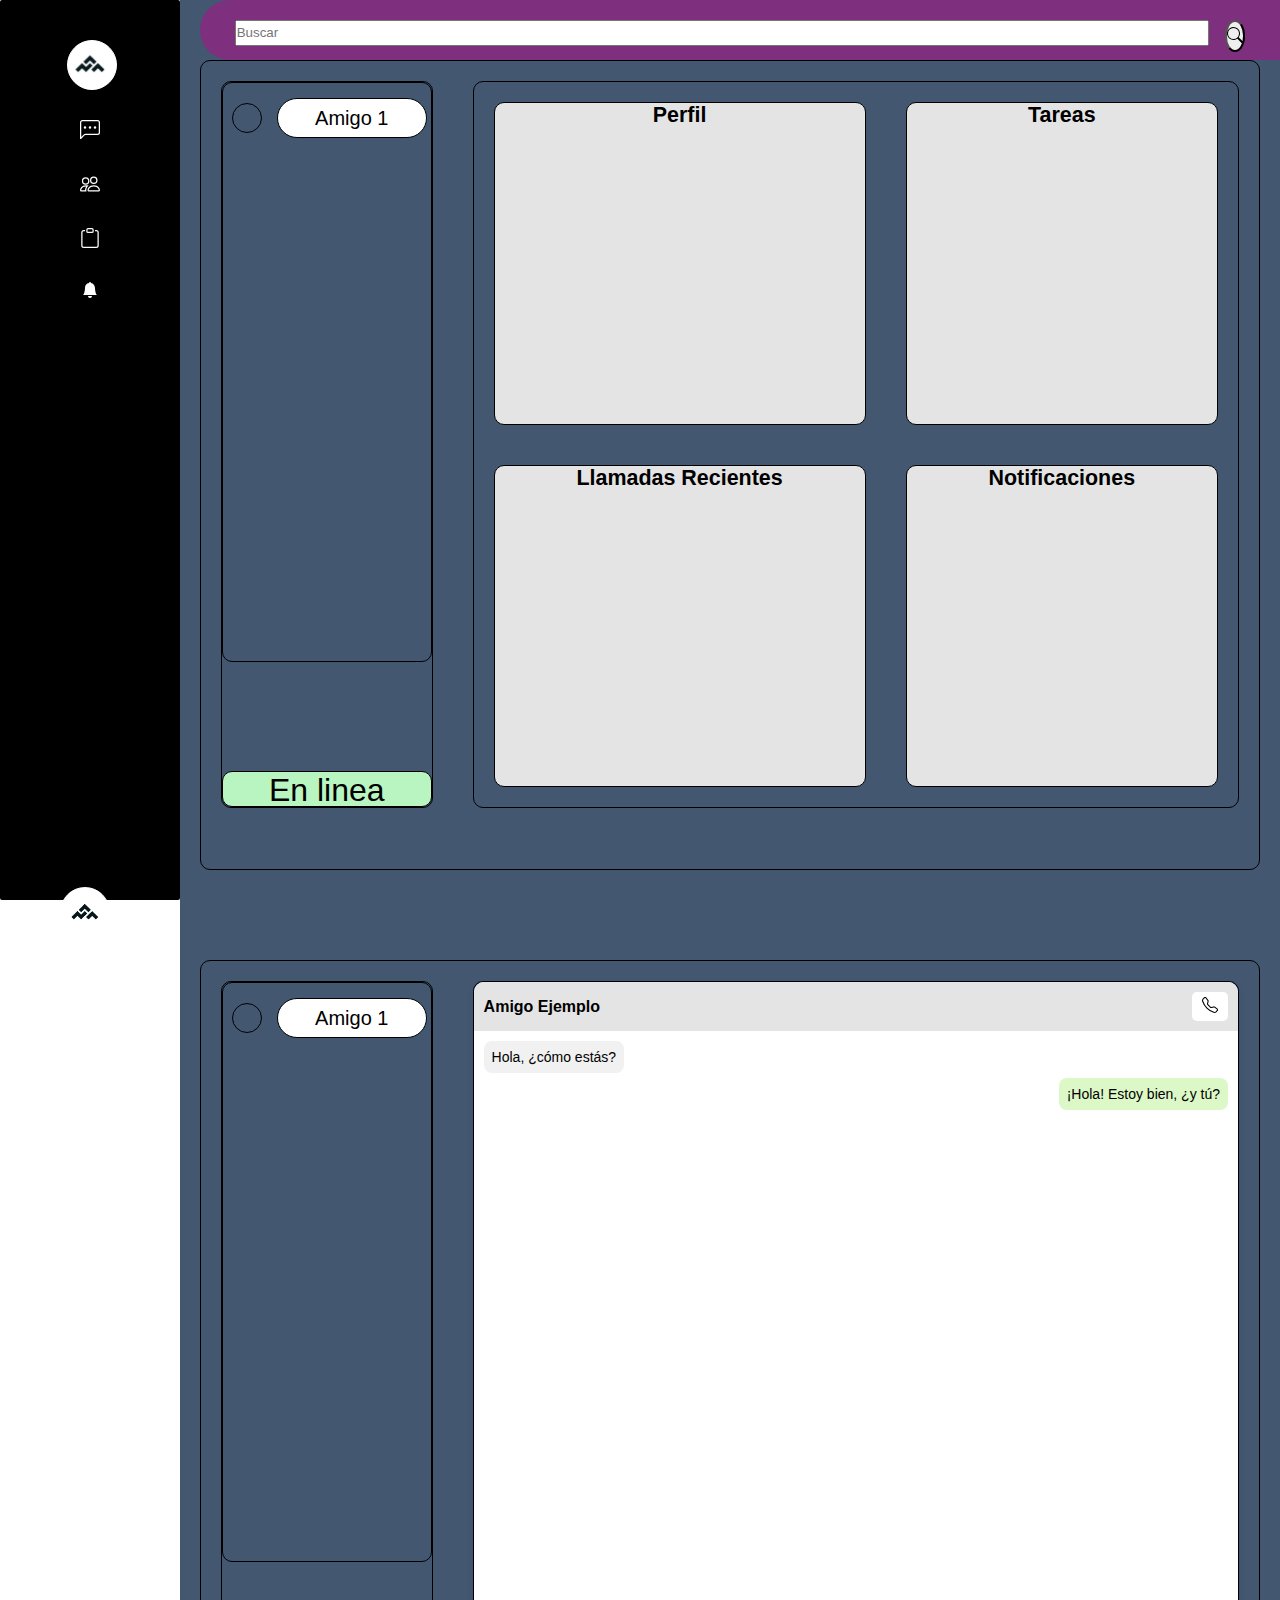
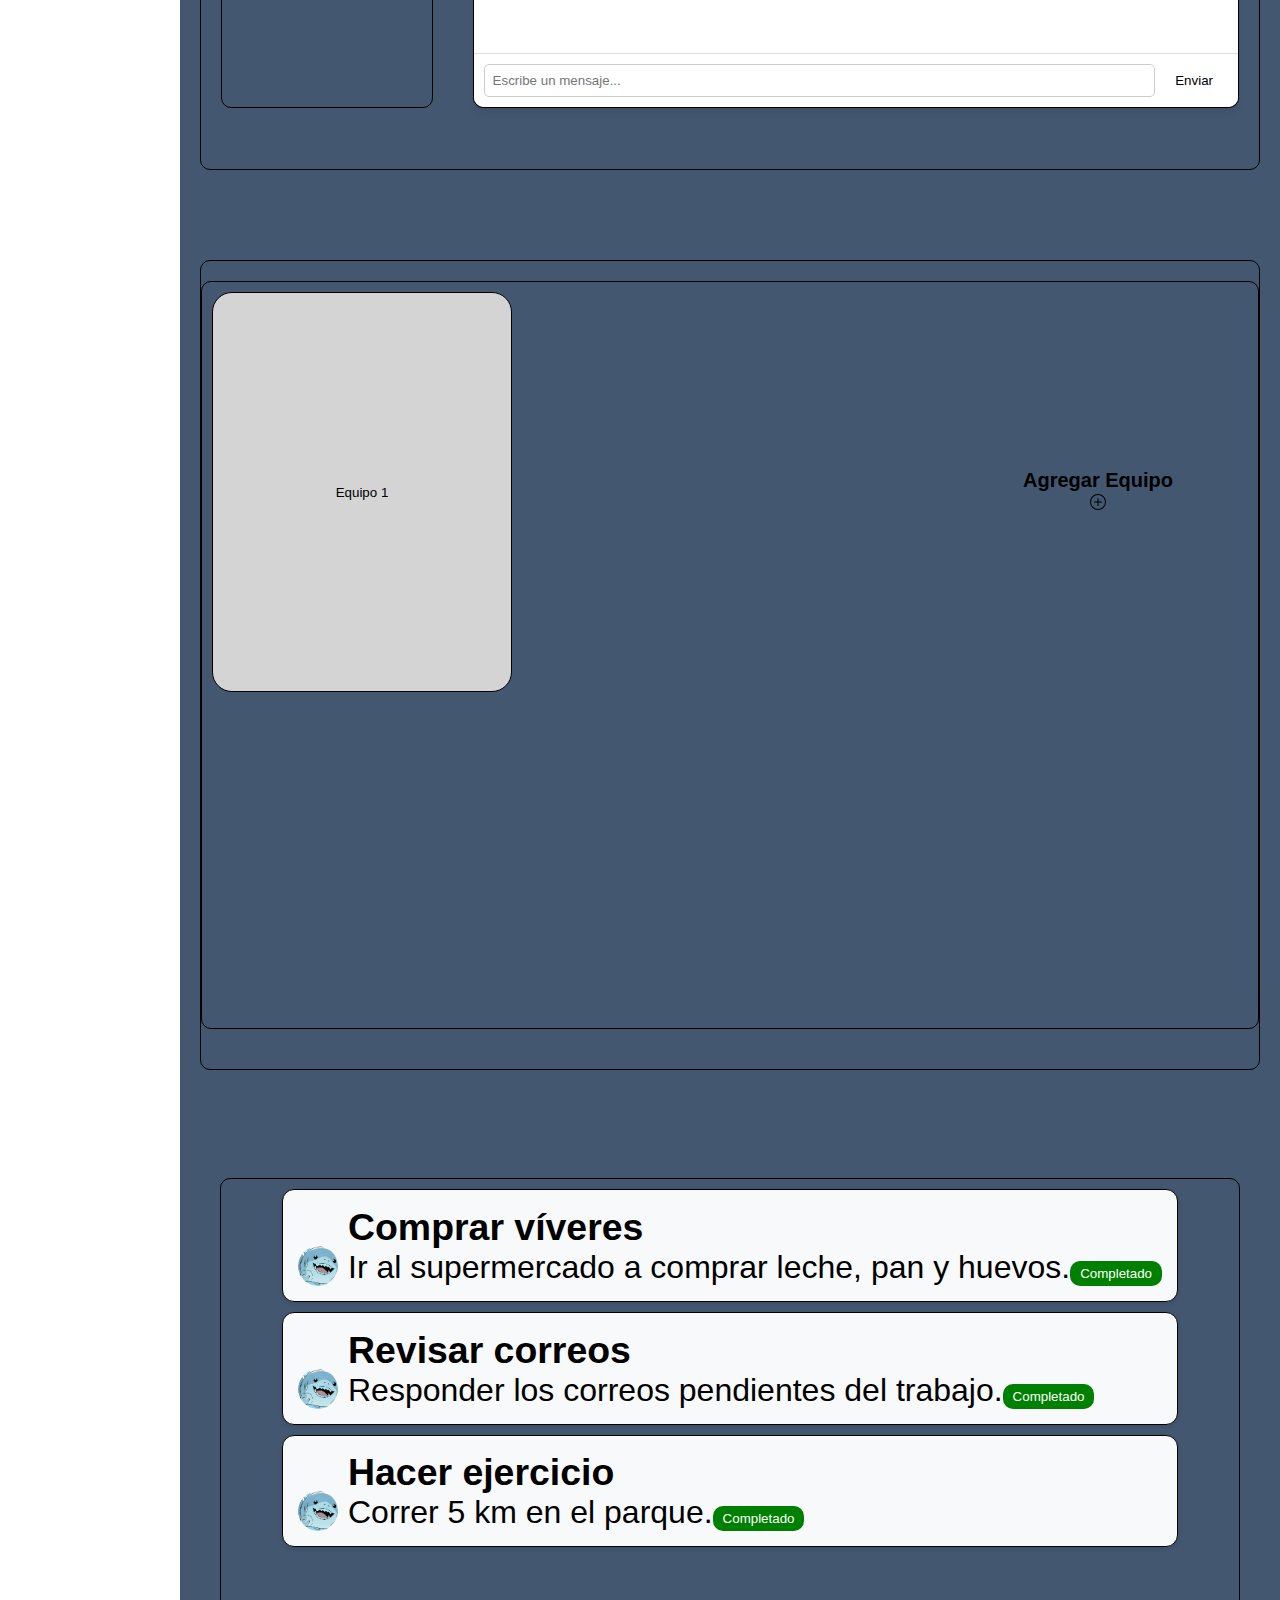
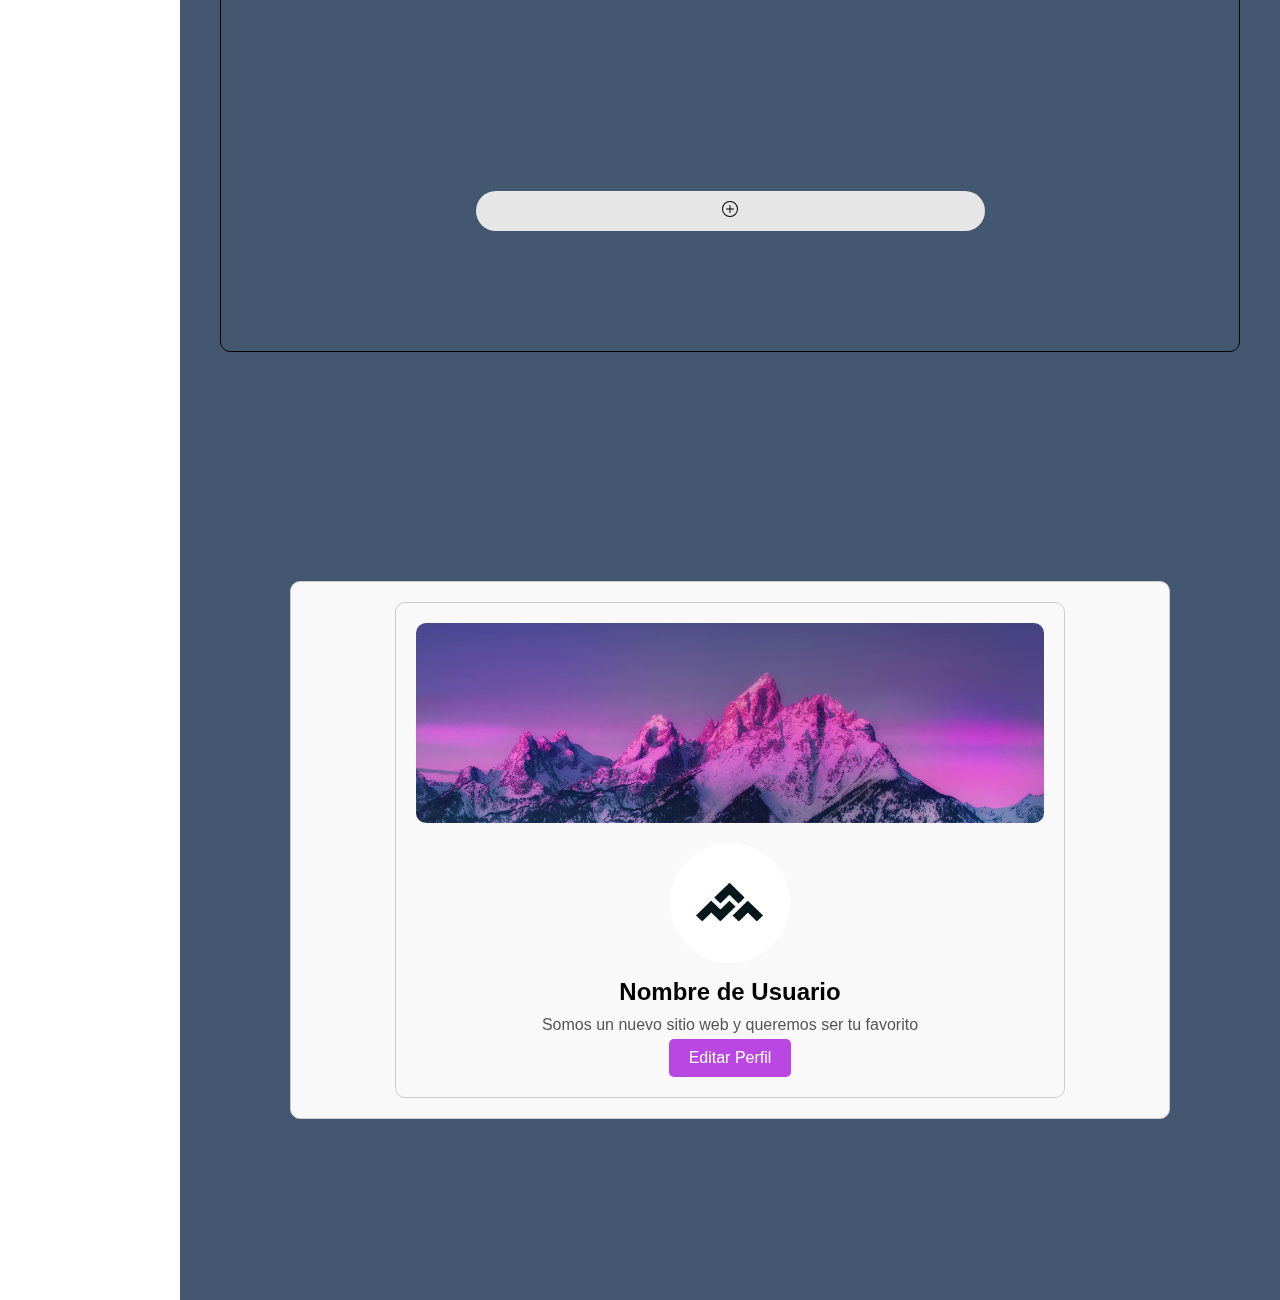
<file: HTML/index.html>
<!DOCTYPE html>
<html lang="es">
<head>
    <meta charset="UTF-8">
    <meta name="viewport" content="width=device-width, initial-scale=1.0">
    <title>Konekt</title>
    <link rel="stylesheet" href="../CSS/style.css">
</head>
<body>
    <nav class="upperNav">
        <form action="" id="buscar">
            <input type="text" name="buscar" id="buscar" placeholder="Buscar">
            <button type="button" class="searchButton"><svg xmlns="http://www.w3.org/2000/svg" width="16" height="16" fill="currentColor" class="bi bi-search" viewBox="0 0 16 16">
                <path d="M11.742 10.344a6.5 6.5 0 1 0-1.397 1.398h-.001q.044.06.098.115l3.85 3.85a1 1 0 0 0 1.415-1.414l-3.85-3.85a1 1 0 0 0-.115-.1zM12 6.5a5.5 5.5 0 1 1-11 0 5.5 5.5 0 0 1 11 0"/>
              </svg></button>
        </form>
    </nav>
    <nav>
        <a href="#inicio" id="logo"><div class="logoNav"></div></a>
        <a href="#mensajes"><svg xmlns="http://www.w3.org/2000/svg" width="20" height="20" fill="currentColor" class="bi bi-chat-left-dots" viewBox="0 0 16 16">
            <path d="M14 1a1 1 0 0 1 1 1v8a1 1 0 0 1-1 1H4.414A2 2 0 0 0 3 11.586l-2 2V2a1 1 0 0 1 1-1zM2 0a2 2 0 0 0-2 2v12.793a.5.5 0 0 0 .854.353l2.853-2.853A1 1 0 0 1 4.414 12H14a2 2 0 0 0 2-2V2a2 2 0 0 0-2-2z"/>
            <path d="M5 6a1 1 0 1 1-2 0 1 1 0 0 1 2 0m4 0a1 1 0 1 1-2 0 1 1 0 0 1 2 0m4 0a1 1 0 1 1-2 0 1 1 0 0 1 2 0"/>
        </svg></a>
        <a href="#equipo"><svg xmlns="http://www.w3.org/2000/svg" width="20" height="20" fill="currentColor" class="bi bi-people" viewBox="0 0 16 16">
            <path d="M15 14s1 0 1-1-1-4-5-4-5 3-5 4 1 1 1 1zm-7.978-1L7 12.996c.001-.264.167-1.03.76-1.72C8.312 10.629 9.282 10 11 10c1.717 0 2.687.63 3.24 1.276.593.69.758 1.457.76 1.72l-.008.002-.014.002zM11 7a2 2 0 1 0 0-4 2 2 0 0 0 0 4m3-2a3 3 0 1 1-6 0 3 3 0 0 1 6 0M6.936 9.28a6 6 0 0 0-1.23-.247A7 7 0 0 0 5 9c-4 0-5 3-5 4q0 1 1 1h4.216A2.24 2.24 0 0 1 5 13c0-1.01.377-2.042 1.09-2.904.243-.294.526-.569.846-.816M4.92 10A5.5 5.5 0 0 0 4 13H1c0-.26.164-1.03.76-1.724.545-.636 1.492-1.256 3.16-1.275ZM1.5 5.5a3 3 0 1 1 6 0 3 3 0 0 1-6 0m3-2a2 2 0 1 0 0 4 2 2 0 0 0 0-4"/>
        </svg></a>
        <a href="#tareas"><svg xmlns="http://www.w3.org/2000/svg" width="20" height="20" fill="currentColor" class="bi bi-clipboard" viewBox="0 0 16 16">
            <path d="M4 1.5H3a2 2 0 0 0-2 2V14a2 2 0 0 0 2 2h10a2 2 0 0 0 2-2V3.5a2 2 0 0 0-2-2h-1v1h1a1 1 0 0 1 1 1V14a1 1 0 0 1-1 1H3a1 1 0 0 1-1-1V3.5a1 1 0 0 1 1-1h1z"/>
            <path d="M9.5 1a.5.5 0 0 1 .5.5v1a.5.5 0 0 1-.5.5h-3a.5.5 0 0 1-.5-.5v-1a.5.5 0 0 1 .5-.5zm-3-1A1.5 1.5 0 0 0 5 1.5v1A1.5 1.5 0 0 0 6.5 4h3A1.5 1.5 0 0 0 11 2.5v-1A1.5 1.5 0 0 0 9.5 0z"/>
        </svg></a>
        <a id="openNotis"><svg xmlns="http://www.w3.org/2000/svg" width="16" height="16" fill="currentColor" class="bi bi-bell-fill" viewBox="0 0 16 16">
            <path d="M8 16a2 2 0 0 0 2-2H6a2 2 0 0 0 2 2m.995-14.901a1 1 0 1 0-1.99 0A5 5 0 0 0 3 6c0 1.098-.5 6-2 7h14c-1.5-1-2-5.902-2-7 0-2.42-1.72-4.44-4.005-4.901"/>
          </svg></a>
        <a href="#perfil" id="navPerfil"><div class="fotoNavPerfil"></div></a>
    </nav>

    <div class="notis" id="notis">
        <div class="innerNotis">
            <button id="closeNotis">Cerrar</button>
        </div>
    </div>

    <div class="popupEquipo" id="popupEquipo">
        <div class="innerEquipo">
            <button id="closeEquipo">Cerrar</button>
        </div>
    </div>

    <div class="profileContainer" id="profileContainer">
        <div class="innerProfile">
            <button id="closeProfileContainer">Cerrar</button>
        </div>
    </div>
    
    <div class="content">
        <section id="inicio">
            <div class="container">
                <div class="leftInicio">
                    <div class="amigosOnline">
                        <div class="amigosMensajes">
                            <p id="amigo">Amigo 1</p>  
                            <div class="profilePic"></div>
                        </div>
                    </div>
                    <div class="onlineStatus"><p>En linea</p></div>
                </div>
                <div class="rightInicio">
                    <div class="actInicio"><h6>Perfil</h6></div>
                    <div class="actInicio"><h6>Tareas</h6></div>
                    <div class="actInicio"><h6>Llamadas Recientes</h6></div>
                    <div class="actInicio"><h6>Notificaciones</h6></div> 
                </div>
            </div>
        </section>
        <section id="mensajes">
            <div class="container">
                <div class="leftAmigos">
                    <div class="amigosOnline">
                        <div class="amigosMensajes">
                            <p id="amigo">Amigo 1</p>  
                            <div class="profilePic"></div>
                        </div>
                    </div>
                </div>
                <div class="rightAmigos">
                    <div class="chatContainer">
                        <div class="chatHeader">
                            <span class="friendName">Amigo Ejemplo</span>
                            <button class="callButton"><svg xmlns="http://www.w3.org/2000/svg" width="16" height="16" fill="black" class="bi bi-telephone" viewBox="0 0 16 16">
                                <path d="M3.654 1.328a.678.678 0 0 0-1.015-.063L1.605 2.3c-.483.484-.661 1.169-.45 1.77a17.6 17.6 0 0 0 4.168 6.608 17.6 17.6 0 0 0 6.608 4.168c.601.211 1.286.033 1.77-.45l1.034-1.034a.678.678 0 0 0-.063-1.015l-2.307-1.794a.68.68 0 0 0-.58-.122l-2.19.547a1.75 1.75 0 0 1-1.657-.459L5.482 8.062a1.75 1.75 0 0 1-.46-1.657l.548-2.19a.68.68 0 0 0-.122-.58zM1.884.511a1.745 1.745 0 0 1 2.612.163L6.29 2.98c.329.423.445.974.315 1.494l-.547 2.19a.68.68 0 0 0 .178.643l2.457 2.457a.68.68 0 0 0 .644.178l2.189-.547a1.75 1.75 0 0 1 1.494.315l2.306 1.794c.829.645.905 1.87.163 2.611l-1.034 1.034c-.74.74-1.846 1.065-2.877.702a18.6 18.6 0 0 1-7.01-4.42 18.6 18.6 0 0 1-4.42-7.009c-.362-1.03-.037-2.137.703-2.877z"/>
                              </svg></button>
                        </div>
                        <div class="chatMessages">
                            <div class="message received">Hola, ¿cómo estás?</div>
                            <div class="message sent">¡Hola! Estoy bien, ¿y tú?</div>
                        </div>
                        <div class="chatInput">
                            <input type="text" placeholder="Escribe un mensaje..." id="messageInput">
                            <button class="sendButton">Enviar</button>
                        </div>
                    </div>
                </div>
            </div>
        </section>
        <section id="equipoSection">
            <div class="containerEquipo">
                <div class="equipos" id="equiposFeed">
                    <button type="button" class="equipo" id="equipo">Equipo 1</button>
                    <button type="button" class="boton"><h2>Agregar Equipo <br><svg xmlns="http://www.w3.org/2000/svg" width="16" height="16" fill="currentColor" class="bi bi-plus-circle" viewBox="0 0 16 16">
                        <path d="M8 15A7 7 0 1 1 8 1a7 7 0 0 1 0 14m0 1A8 8 0 1 0 8 0a8 8 0 0 0 0 16"/>
                        <path d="M8 4a.5.5 0 0 1 .5.5v3h3a.5.5 0 0 1 0 1h-3v3a.5.5 0 0 1-1 0v-3h-3a.5.5 0 0 1 0-1h3v-3A.5.5 0 0 1 8 4"/>
                      </svg></h2></button>

                </div>
   
            </div>
        </section>
        <section id="tareas">
            <div class="containerTareas">
                <div id="listaTareas">
                    <div class="tarea">
                        <img src="../IMG/perfilPrueba.jpg" alt="Perfil">
                        <div class="tarea-content">
                            <h3>Comprar víveres</h3>
                            <p>Ir al supermercado a comprar leche, pan y huevos.</p>
                        </div>
                        <button>Completado</button>
                    </div>
                    <div class="tarea">
                        <img src="../IMG/perfilPrueba.jpg" alt="Perfil">
                        <div class="tarea-content">
                            <h3>Revisar correos</h3>
                            <p>Responder los correos pendientes del trabajo.</p>
                        </div>
                        <button>Completado</button>
                    </div>
                    <div class="tarea">
                        <img src="../IMG/perfilPrueba.jpg" alt="Perfil">
                        <div class="tarea-content">
                            <h3>Hacer ejercicio</h3>
                            <p>Correr 5 km en el parque.</p>
                        </div>
                        <button>Completado</button>
                    </div>
                </div>
                <button id="agregarTarea"><svg xmlns="http://www.w3.org/2000/svg" width="16" height="16" fill="currentColor" class="bi bi-plus-circle" viewBox="0 0 16 16">
                    <path d="M8 15A7 7 0 1 1 8 1a7 7 0 0 1 0 14m0 1A8 8 0 1 0 8 0a8 8 0 0 0 0 16"/>
                    <path d="M8 4a.5.5 0 0 1 .5.5v3h3a.5.5 0 0 1 0 1h-3v3a.5.5 0 0 1-1 0v-3h-3a.5.5 0 0 1 0-1h3v-3A.5.5 0 0 1 8 4"/>
                  </svg></button>
            </div>
        </section>
        <section id="perfil">
            <div class="profile-container">
                
                <div class="profile-container">

                    <div class="profile-banner">

                    </div>

                <div class="profile-image">
                    <img src="../IMG/perfil.jpg" alt="imagen de perfil" class="Foto-perfil">
                </div>

                <div class="profile-info">
                    <h2 id="username">Nombre de Usuario</h2>
                    <p id="description">Somos un nuevo sitio web y queremos ser tu favorito</p>
                </div>

                <div class="edit-profile">
                    <button class="buttonProfile" id="buttonProfile" onclick="editarPerfil()">Editar Perfil</button>
                </div>
            
            </div>
        </section>
    </div>





<script src="../JS/script.js"></script>
</body>
</html>
</file>
<file: CSS/style.css>
* {
    margin: 0;
    padding: 0;
    box-sizing: border-box;
    /*scroll-behavior: smooth;*/
}
body {
    display: flex;
    font-family: Arial, sans-serif;
}
nav {
    position: fixed;
    left: 0;
    top: 0;
    width: 180px;
    height: 100vh;
    background: #000000;
    display: flex;
    flex-direction: column;
    align-items: center;
    padding-top: 20px;
    border-radius: 2px;
}
nav a {
    color: rgb(255, 255, 255);
    text-decoration: none;
    padding: 15px;
    width: 100%;
    text-align: center;
    display: block;
    transition: background 0.3s;
    z-index: 1;
}
nav a:hover {
    background: #7e307e;
    border-radius: 10px;
    transform: scale(1.2);
    z-index: 1;
}
.content {
    margin-left: 180px;
    width: calc(100% - 180px);
}
.upperNav{
    background: #7e307e;
    width: calc(100% - 180px);
    height: 60px;
    margin-left: 200px;
    z-index: 1;    
    border-top-left-radius: 50px;
    border-bottom-left-radius: 50px;
    padding-right:20px;
}

#navPerfil{
    padding-left: 60px;
    margin-top:550px
}


.fotoNavPerfil{
    width: 50px;
    height: 50px;
    border-radius: 50%;
    margin-top: 5px;
    border: 1px solid white;
    background-image: url('../IMG/perfil.jpg');
    background-size: cover;
    background-position: center;
}


#logo{
    padding-left: 67px;
}

.logoNav{
    width: 50px;
    height: 50px;
    border-radius: 50%;
    margin-top: 5px;
    border: 1px solid white;
    background-image: url('../IMG/logo.svg');
    background-size: cover;
    background-position: center;
    background-color: white;
}

#buscar{
    width: 95%;
    height: 80%;
    display: flex;
    justify-content: space-around;
    align-items: flex-start;
    z-index: 999;
}

.searchButton{
    width:2%;
    height: 100%;
    border-radius: 50%;
    cursor: pointer;
}

.searchButton:hover{
    background-color: #acacac;
}

section {
    height: 100vh;
    display: flex;
    justify-content: center;
    align-items: center;
    font-size: 2rem;
}

.notis{
    border: 1px solid black;
    background-color: #e6e6e600;
    opacity: 0;
    position: fixed;
    left:180px;
    transition: all 0.3s ease-in-out;
    z-index: -1;
    width: 350px;
    height: 100%;
    display: flex;
    flex-direction: row;
    justify-content: flex-start;
    align-items: flex-start;

}

.notis.open{
    opacity: 1;
    z-index: 999;   
}

.innerNotis{
    border: 1px solid red;
    background-color: rgb(196, 196, 196);
    width: 100%;
    height: 100%;
    margin: 0 auto;
    border-radius: 10px;
    display: flex;
    flex-direction: column;
    justify-content: space-around;
    align-items: center;
}

#closeNotis{
    height: 50px;
    width: 80px;
    border-radius: 40px;
    background-color: rgb(255, 103, 103);
    cursor: pointer;
}
#closeNotis:hover{
    background-color: #ff0000;
}


#inicio { background: #435771; }
#mensajes { background: #435771; }
#equipoSection { background:#435771; }
#tareas { background: #435771; }
#perfil { background: #435771; }

.container{
    display: flex;
    flex-direction: row;
    justify-content: space-around;
    width: 100%;
    height: 90%;
    border: 1px solid black;
    border-radius: 10px;
    margin: 20px;
    margin-top: 50px;
}

.containerEquipo, .containerTareas{
    display: flex;
    flex-direction: column;
    justify-content: space-between;
    align-items: center;
    width: 100%;
    height: 90%;
    border: 1px solid black;
    border-radius: 10px;
    margin: 20px;
    margin-top: 50px;
    padding-bottom:20px;
    z-index: 0  ;
}

.leftInicio{
    display: flex;
    flex-direction: column;
    justify-content: space-between;
    align-items: center;
    width: 20%;
    height: 90%;
    border: 1px solid black;
    border-radius: 10px;
    margin: 20px;
}
.leftAmigos{
    display: flex;
    flex-direction: column;
    justify-content: flex-start;
    align-items: center;
    width: 20%;
    height: 90%;
    border: 1px solid black;
    border-radius: 10px;
    margin: 20px;
}

.onlineStatus{
    width: 100%;
    height: 5%;
    border: 1px solid black;
    border-radius: 10px;
    background-color: rgb(185, 245, 193);
    text-align: center
}
.amigosOnline{
    padding-top: 10px;
    width: 100%;
    height: 80%;
    border: 1px solid black;
    border-radius: 10px;
    background-color: #435771;
    display: flex;
    flex-direction: column;
    justify-content: flex-start;
    align-items: center;
}

.amigosMensajes{
    display: flex;
    flex-direction: row-reverse;
    justify-content: space-between;
}

#amigo{
    width: 150px;
    height: 40px;
    border: 1px solid black;
    border-radius: 20px;
    background-color: white;
    text-align: center;
    padding-top: 8px;
    margin: 5px;
    font-size: 20px;


}

.profilePic{
    width: 30px;
    height: 30px;
    border-radius: 50%;
    border: 1px solid black;
    margin: 10px;
}

.rightInicio{
    display: grid;
    grid-template-columns: auto auto;
    grid-template-rows: auto auto;
    justify-content: stretch;
    width: 80%;
    height: 90%;
    border: 1px solid black;
    border-radius: 10px;
    margin: 20px;
}

.actInicio{
    border: 1px solid black;
    border-radius: 10px;
    margin: 20px;
    display: flex;
    flex-direction: column;
    justify-content: space-between;
    align-items: center;
    background-color:  rgb(228, 228, 228);
}



.rightAmigos{
    display: flex;
    flex-direction: column;
    justify-content: center;
    align-items: center;
    width: 80%;
    height: 90%;
    border: 1px solid black;
    border-radius: 10px;
    margin: 20px;
}

.chatContainer {
    width: 100%;
    border-radius: 10px;
    box-shadow: 0 4px 8px rgba(0, 0, 0, 0.1);
    overflow: hidden;
    background: #fff;
    display: flex;
    flex-direction: column;
    height: 100%;
}

.chatHeader {
    background: rgb(228, 228, 228);
    color: black;
    padding: 10px;
    display: flex;
    justify-content: space-between;
    align-items: center;
}

.friendName {
    font-size: 16px;
    font-weight: bold;
}

.callButton {
    background: #ffffff;
    border: none;
    color: white;
    padding: 5px 10px;
    cursor: pointer;
    border-radius: 5px;
}

.sendButton{
    background: #ffffff;
    border: none;
    color:black;
    padding: 8px 15px;
    cursor: pointer;
    border-radius: 5px;
    margin-left: 5px;
    display: flex;
    justify-content: center;
    align-items: center;
}

.boton{
    background: #435771;
    color:black;
    padding: 8px 15px;
    cursor: pointer;
    border-radius: 12px;
    border: none;
    margin: 10px;
    display: flex;
    justify-content: space-around;
    align-items: center;
    width: 300px;
    height: 400px;
}

.callButton:hover, .sendButton:hover, .boton:hover{
    background: #c266ba;
}

.chatMessages {
    flex: 1;
    padding: 10px;
    overflow-y: auto;
    display: flex;
    flex-direction: column;
    gap: 5px;
}

.message {
    max-width: 75%;
    padding: 8px;
    border-radius: 8px;
    font-size: 14px;
}

.sent {
    align-self: flex-end;
    background: #dcf8c6;
}

.received {
    align-self: flex-start;
    background: #f1f1f1;
}

.chatInput {
    display: flex;
    border-top: 1px solid #ddd;
    padding: 10px;
    background: #fff;
}

.chatInput input {
    flex: 1;
    padding: 8px;
    border: 1px solid #ccc;
    border-radius: 5px;
}

.equipos{
    margin: 20px;
    display: flex;
    flex-wrap: wrap;
    justify-content: space-between;
    width: 100%;
    height: 100%;
    border: 1px solid black;
    border-radius: 10px;
}

.equipo{
    border: 1px solid black;
    border-radius: 20px;
    width: 300px;
    height: 400px;
    padding: 10px;
    display: flex;
    flex-direction: column;
    justify-content: space-around;
    align-items: center;
    background-color: #d4d4d4;
    margin: 10px;
}

.equipo:hover{
    background-color: #acacac;
    transform: scale(1.05);
}

.popupEquipo{
    border: 1px solid black;
    background-color: #ffffff00;
    opacity: 0;
    position: fixed;
    left:180px;
    transition: all 0.3s ease-in-out;
    z-index: -1;
    width: 85vw;
    height: 92vh;
    display: flex;
    flex-direction: row;
    justify-content: flex-start;
    align-items: center;
    margin: 30px;
}

.popupEquipo.open{
    opacity: 1;
    z-index: 1;   
}

.innerEquipo{
    width:100%;
    height: 100%;
    border: 1px solid red;
    background-color: rgb(255, 255, 255);
    margin: 0 auto;
    border-radius: 30px;
    display: flex;
    flex-direction: column;
    justify-content: space-around;
    align-items: center;
}

.profileContainer{
    border: 1px solid black;
    background-color: #ffffff00;
    opacity: 0;
    position: fixed;
    left:180px;
    transition: all 0.3s ease-in-out;
    z-index: -1;
    width: 85vw;
    height: 92vh;
    display: flex;
    flex-direction: row;
    justify-content: flex-start;
    align-items: center;
    margin: 30px;
}

.profileContainer.open{
    opacity: 1;
    z-index: 999;   
}

.innerProfile{
    width: 50%;
    height: 100%;
    border: 1px solid red;
    background-color: rgb(255, 255, 255);
    margin: 0 auto;
    border-radius: 30px;
    display: flex;
    flex-direction: column;
    justify-content: space-around;
    align-items: center;
}



#tareas {
    position: relative;
    padding: 20px;
}

#agregarTarea {
    height: 40px;
    width: 50%;
    background-color: #e6e6e6;
    color: rgb(0, 0, 0);
    border: none;
    border-radius: 20px;
    padding: 10px 15px;
    font-size: 16px;
    cursor: pointer;
    margin-bottom: 100px;
}

#agregarTarea:hover {
    background-color: #acacac;
}

.tarea {
    background: #f8f9fa;
    padding: 15px;
    margin: 10px 0;
    border-radius: 12px;
    border:1px solid black;
    box-shadow: 0 2px 4px rgba(0, 0, 0, 0.1);
    display: flex;
    align-items: flex-end;
    justify-content: flex-start;
    height: 30%;
    width: 100%;
}

.tarea img {
    width: 40px;
    height: 40px;
    border-radius: 50%;
    margin-right: 10px;
}


.tarea button {
    background-color: green;
    color: white;
    border: none;
    padding: 5px 10px;
    cursor: pointer;
    border-radius: 10px;
}

.tarea button:hover {
    background-color: #135021;
}

.profile-container {
    text-align: center;
    padding: 20px;
    border: 1px solid #ccc;
    border-radius: 10px;
    width: 80%;
    margin: 0 auto;
    background-color: #f9f9f9;
}

.profile-banner {
    background-image: url('../IMG/banner.jpg'); 
    background-size: cover;
    background-position: center;
    height: 200px; 
    border-radius: 10px;
    margin-bottom: 20px;
}

.profile-image {
    width: 120px;
    height: 120px;
    border-radius: 50%;
    overflow: hidden;
    margin: 0 auto 15px;
}

.profile-image img {
    width: 100%;
    height: 100%;
    object-fit: cover;
}

.profile-info h2 {
    font-size: 24px;
    margin-bottom: 10px;
}

.profile-info p {
    font-size: 16px;
    color: #555;
}

.edit-profile button {
    padding: 10px 20px;
    font-size: 16px;
    cursor: pointer;
    background-color: #bb47e2;
    color: white;
    border: none;
    border-radius: 5px;
    transition: background-color 0.3s, transform 0.3s;
}

/* Efecto hover cuando el cursor pasa sobre el botón */
.edit-profile button:hover {
    background-color: #8049a0;  
    transform: scale(1.05); 
}
</file>
